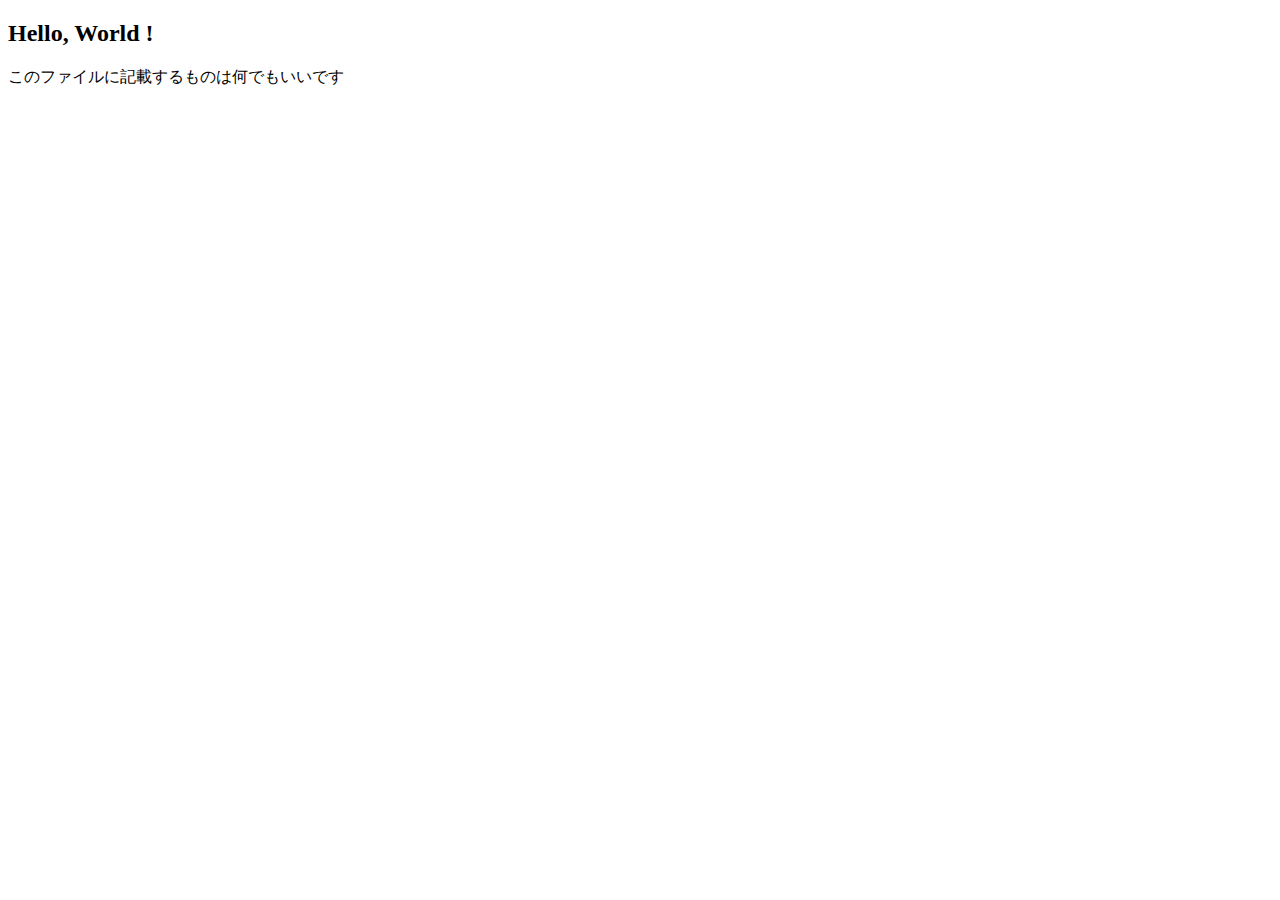
<file: src/php05/index.html>
<!DOCTYPE html>
<html lang="en">
<head>
    <meta charset="UTF-8">
    <meta name="viewport" content="width=device-width, initial-scale=1.0">
    <title>Document</title>
</head>
<body>
    <h2>Hello, World !</h2>
    <p>このファイルに記載するものは何でもいいです</p>
</body>
</html>
</file>
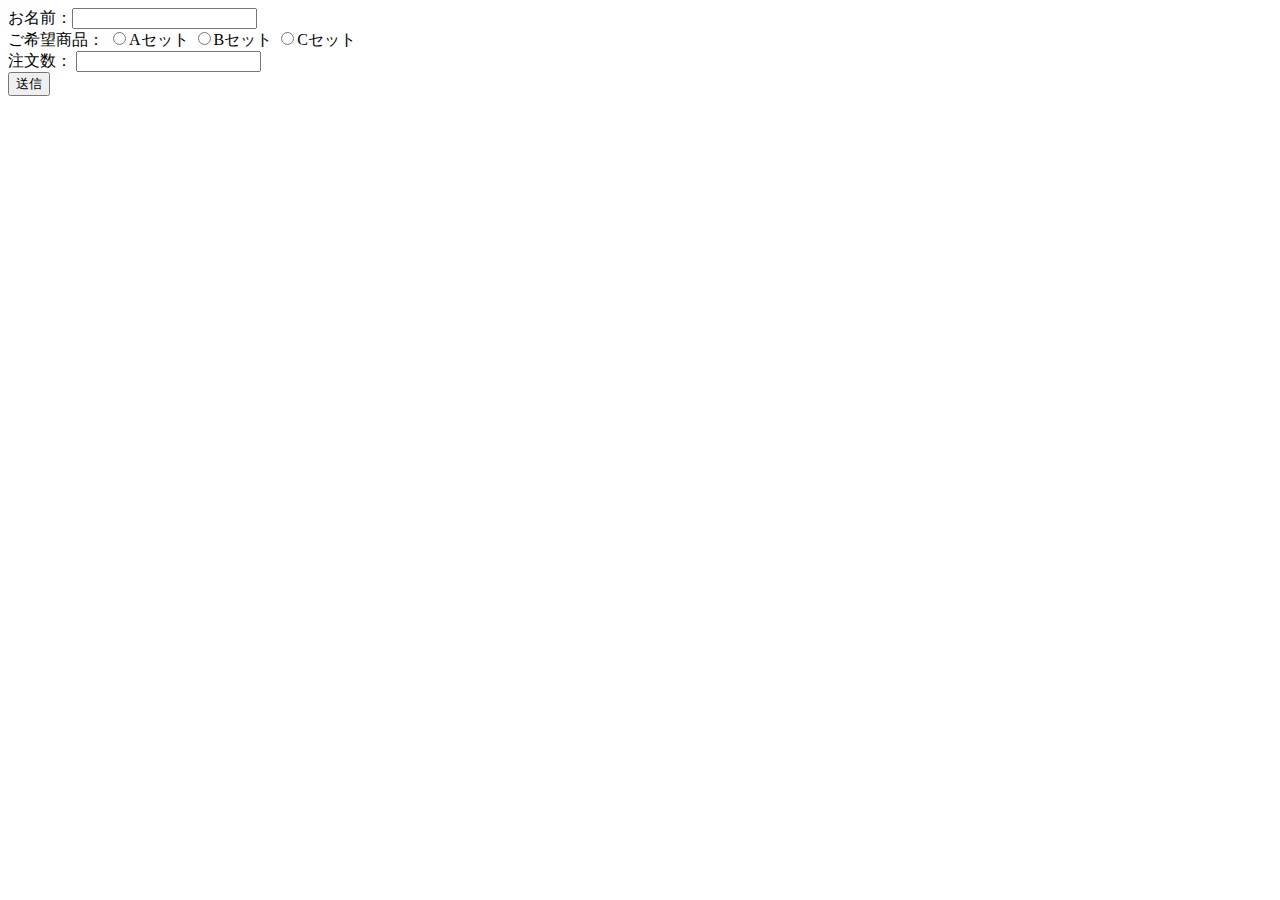
<file: src/php01/config/index.html>
<!DOCTYPE html>
<html lang="en">
<head>
    <meta charset="UTF-8">
    <meta name="viewport" content="width=device-width, initial-scale=1.0">
    <title>Document</title>
</head>
<body>
    <form action="result.php" method="post">
        <label>お名前：<input type="text", name="my_name">
        </label>
        <br />
        <label>ご希望商品：
            <input type="radio" name="choices" value="Aセット" />Aセット
            <input type="radio" name="choices" value="Bセット">Bセット
            <input type="radio" name="choices" value="Cセット">Cセット
        </label>
        <br />
        <label>注文数：
            <input type="number" name="number" value="">
        </label>
        <br />
        <input type="submit" name="submit" value="送信" />
    </form>
</body>
</html>
</file>
